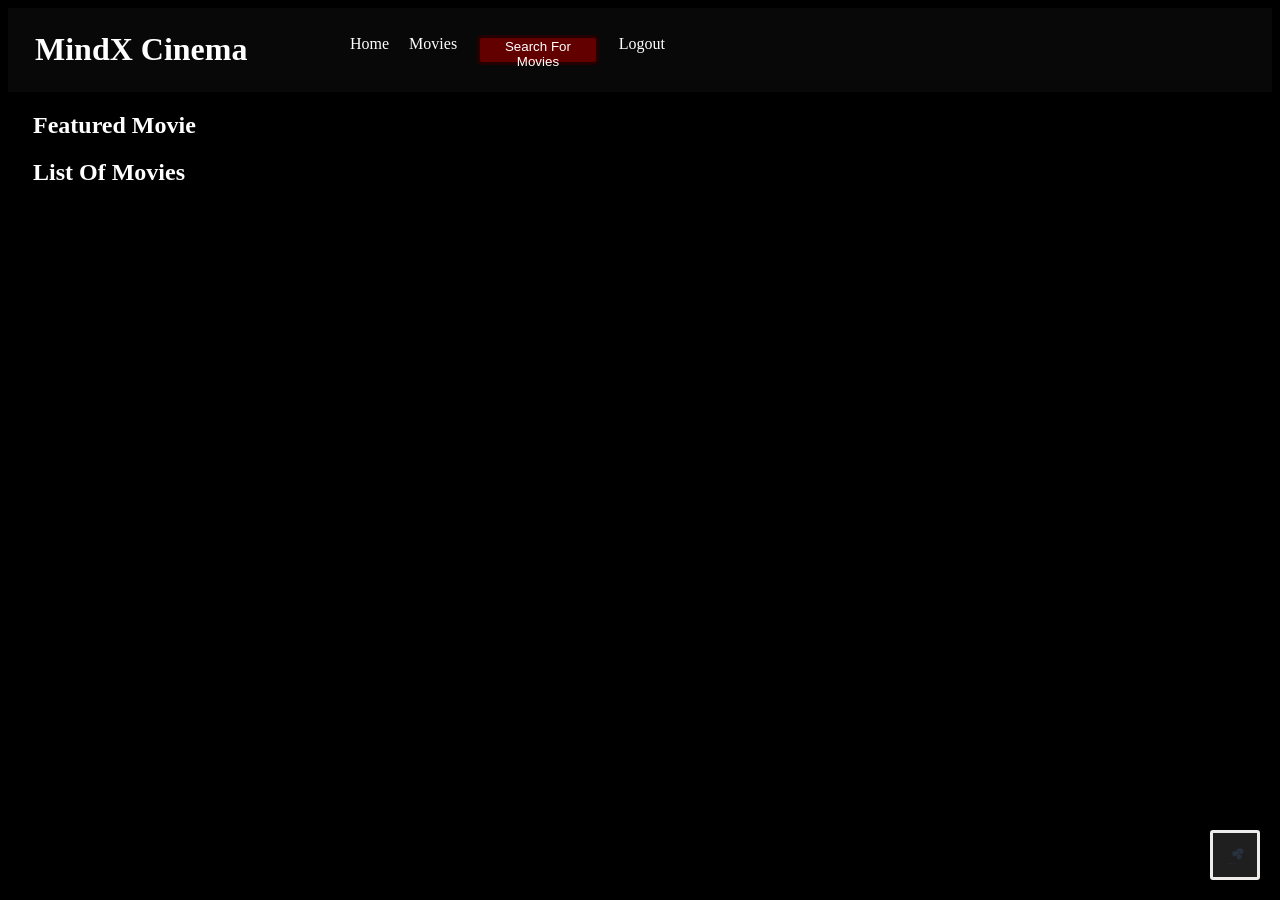
<file: index.html>
<!DOCTYPE html>
<html lang="en">
<head>
    <meta charset="UTF-8">
    <meta name="viewport" content="width=device-width, initial-scale=1.0">
    <title>Document</title>
    <link rel="stylesheet" href="css/index.css">
    <script src="script/index.js"></script>
</head>
<body>
    <body>
    <header>
        <h1>MindX Cinema</h1>
        <ul class="navbar">
            <li><a href="index.html">Home</a></li>
            <li><a href="#">Movies</a></li> <button class="search-btn" onclick="window.location.href='find_page.html'">Search For Movies</button>
            <li><a href="login_page.html">Logout</a></li>
        </ul>
    </header> 

    <section class="featured-movie">
        <h2>Featured Movie</h2>
        <div id="featured-movie-container"></div>
    </section>

    <section class="list-movie">
        <h2>List Of Movies</h2>
        <div id="movie-list-container" class="movie-grid"></div>
    </section>
    <button onclick="openChatBot()" class ="chatBot-btn">
        <img src="chatboticon.png" alt="Chatbot Icon" style="width: 20px; height: 20px; margin-left: 5px;">
    </button>
        <iframe
        id="chatbot"
        src="https://www.chatbase.co/chatbot-iframe/WsnlWigaIqV5awhD5SJn2"
        width="100%"
        style="height: 25%; min-height: 500px; display: none;max-width: 20%; position: fixed; bottom: 60px; right: 20px;"
        frameborder="0"
        allow="microphone"
    ></iframe>
        <script>
            let flagChatBot = false;
            function openChatBot() {
                let chatbot = document.getElementById("chatbot");

                if (flagChatBot === false) {
                    chatbot.style.display = "block";
                    flagChatBot = true;
            } 
            
            else {
                chatbot.style.display = "none";
                flagChatBot = false;
            }
        }
        </script>
</body>
</html>
</body>
</file>
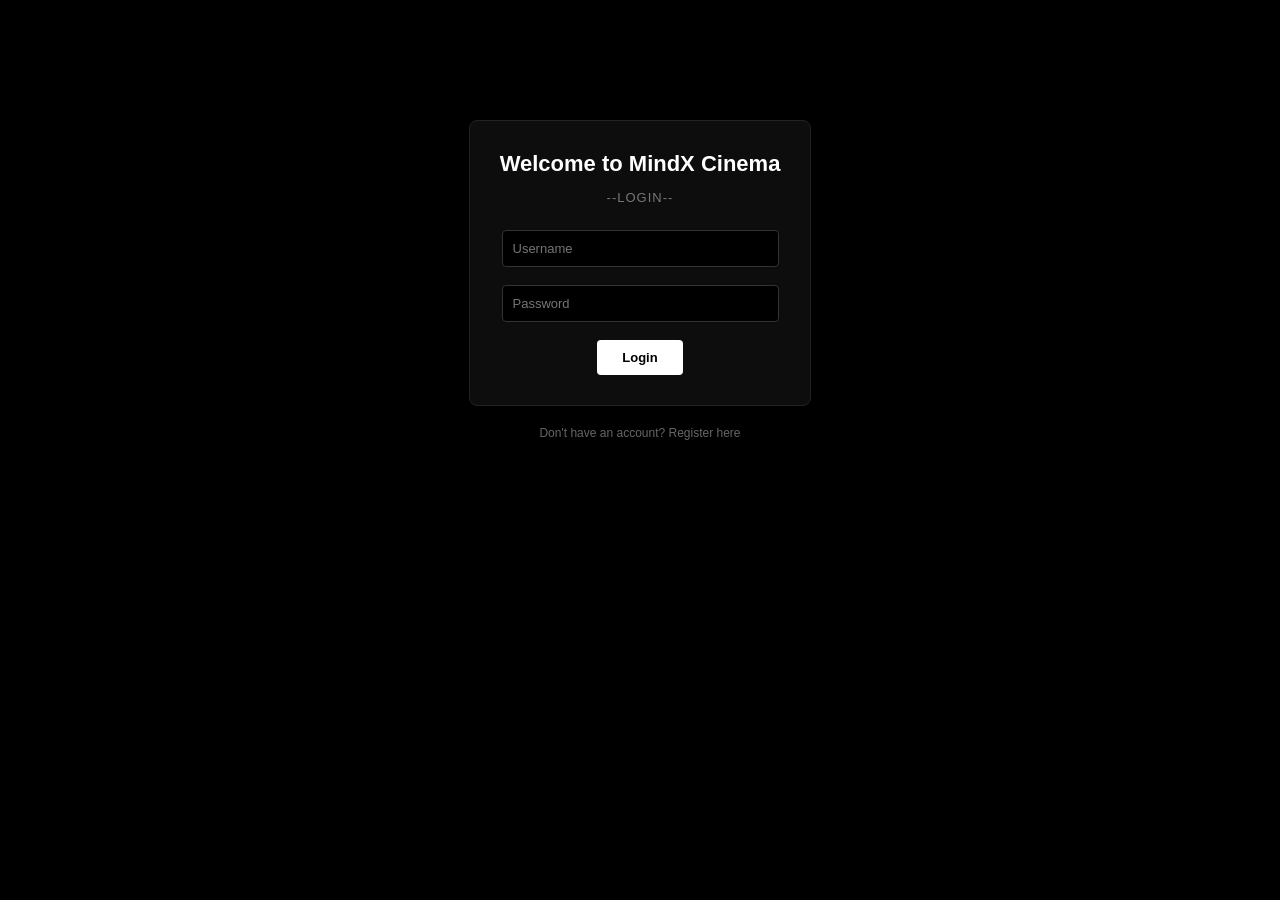
<file: login_page.html>
<!DOCTYPE html>
<html lang="en">
<head>
    <meta charset="UTF-8">
    <meta name="viewport" content="width=device-width, initial-scale=1.0">
    <title>Document</title>
    <link rel="stylesheet" href="css/login.css">
    <script src="script/login_script.js"></script>
</head>
<body>
    <div class = "login">
        <h1>Welcome to MindX Cinema</h1>
        <p>--LOGIN--</p>
        <input id="username" type="username" placeholder="Username"><br><br>
        <input id="password" type="password" placeholder="Password"><br><br>
        <button onclick="login()">Login</button>
       
    </div>

    <a href="reg_page.html">Don't have an account? Register here</a>  
</body>
</html>
</file>
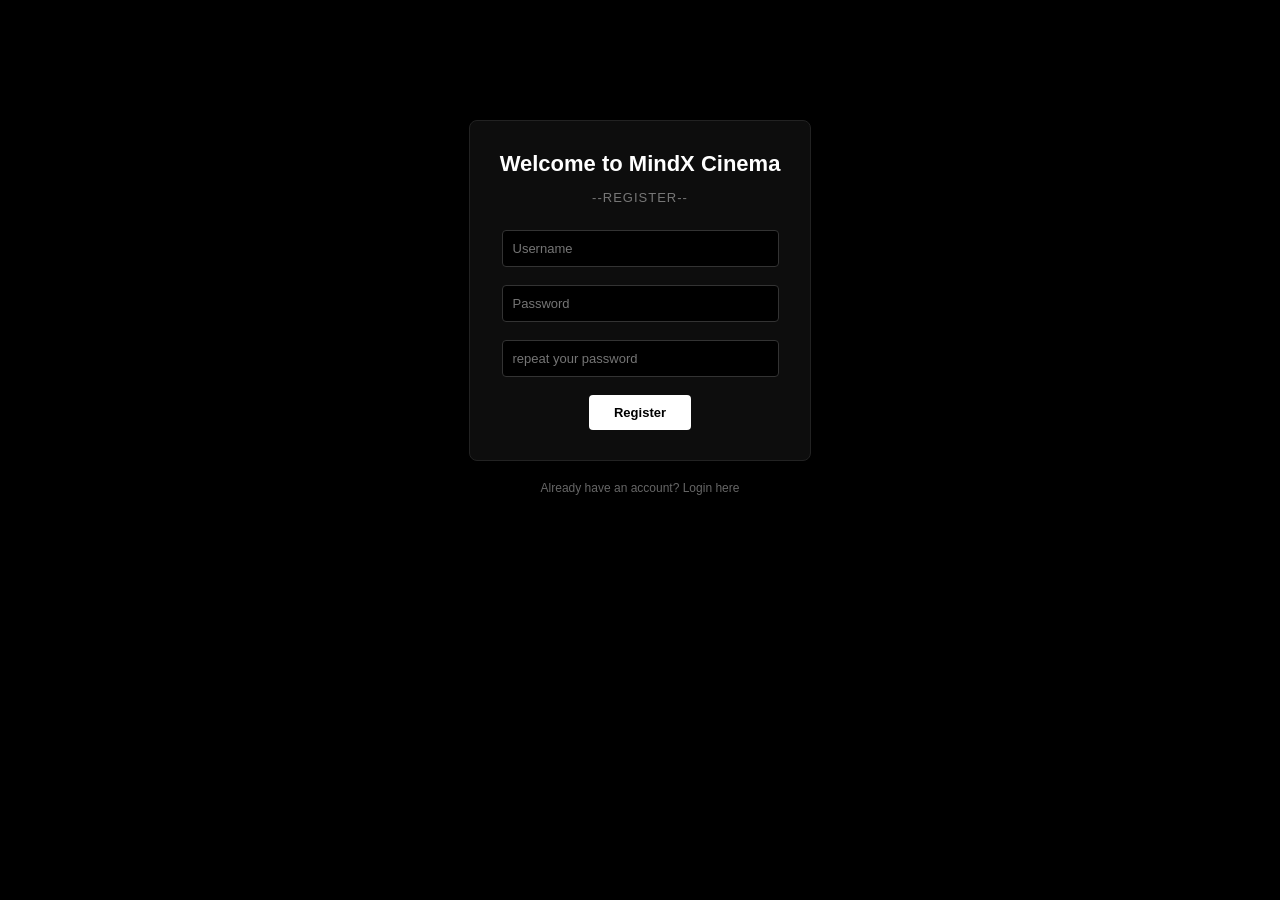
<file: reg_page.html>
<!DOCTYPE html>
<html lang="en">
<head>
    <meta charset="UTF-8">
    <meta name="viewport" content="width=device-width, initial-scale=1.0">
    <title>Document</title>
    <link rel="stylesheet" href="css/reg.css">
    <script src="script/reg_script.js"></script>
</head>
<body>
    <div>
        <h1>Welcome to MindX Cinema</h1>
        <p>--REGISTER--</p>
        <input id="username" type="username" placeholder="Username"><br><br>
        <input id="password" type="password" placeholder="Password"><br><br>
        <input id="repeat_pass" type = "repeat_pass" placeholder ="repeat your password"><br><br>
        <button onclick="register()">Register</button>
        
    </div>
    <a href="login_page.html">Already have an account? Login here</a>
</body>
</html>
</file>
<file: css/index.css>
body {
    background-color: #000000;
}

header {
    display: flex;
    align-items: center;
    padding: 2px;
    background-color: #100f0f88;
    column-gap: 20px;
}

li a {
    color: #fff;
    text-decoration: none;
}

.navbar {
    display: flex;
    justify-content: space-between;
    padding: 0px 20px;
    width: 25%;
    list-style: none;
    column-gap: 20px;
}

.search {
    display: flex;
    align-items: center;
    gap: 50px;
    padding: 0px 20px;
    border-radius: 5px;
    background-color: #100f0f88;
}

h1 {
    color: #fff;
    width: 250px;
    align-items: center;
    padding: 0px 25px;
}

h2 {
    color: #fff;
    width: 250px;
    align-items: center;
    padding: 0px 25px;
}

.search-btn {
    width: 150px;
    height: 30px;
    border-radius: 5px;
    border: 3px solid #240000;
    background-color: #620000;
    color: #fff;
    cursor: pointer;
}

.movie-grid {
    display: flex;
    flex-wrap: wrap;
    gap: 20px;
    padding: 20px;
}

.movie-card {
    width: 150px;
    cursor: pointer;
    text-align: center;
    color: #fff;
}

.movie-card img {
    width: 100%;
    height: 225px;
    border-radius: 8px;
    object-fit: cover;
    transition: transform 0.2s;
}

.featured-content {
    display: flex;
    gap: 20px;
    padding: 20px;
    color: #fff;
    align-items: center;
    cursor: pointer;
}

.featured-content img {
    width: 180px;
    border-radius: 8px;
}

button.chatBot-btn {
    width: 50px;
    height: 50px;
    border-radius: 3px;
    border: 3px solid #eeebeb;
    background-color: #1f1f1f;
    color: #fff;
    position: fixed;
    bottom: 20px;
    right: 20px;
}
</file>
<file: css/login.css>
body {
    margin: 0;
    background: #000;
    color: #fff;
    font-family: Arial, sans-serif;
    text-align: center;
}

div {
    background: #0d0d0d;
    width: 300px;
    margin: 120px auto 20px;
    padding: 30px 20px;
    border: 1px solid #222;
    border-radius: 8px;
}

h1 {
    font-size: 22px;
    color: #fff;
    margin: 0 0 10px;
}

p {
    font-size: 13px;
    color: #777;
    margin-bottom: 25px;
    letter-spacing: 1px;
}

input {
    width: 85%;
    padding: 10px;
    background: #000;
    border: 1px solid #333;
    border-radius: 4px;
    color: #fff;
    font-size: 13px;
    outline: none;
}

input:focus {
    border-color: #666;
}

button {
    background: #fff;
    color: #000;
    font-weight: bold;
    border: none;
    border-radius: 4px;
    padding: 10px 25px;
    cursor: pointer;
    font-size: 13px;
    transition: 0.2s;
}

button:hover {
    background: #ccc;
}

a {
    color: #666;
    font-size: 12px;
    text-decoration: none;
    display: block;
    margin-top: 15px;
}

a:hover {
    color: #fff;
}
</file>
<file: css/reg.css>
body {
    margin: 0;
    background: #000;
    color: #fff;
    font-family: Arial, sans-serif;
    text-align: center;
}

div {
    background: #0d0d0d;
    width: 300px;
    margin: 120px auto 20px;
    padding: 30px 20px;
    border: 1px solid #222;
    border-radius: 8px;
}

h1 {
    font-size: 22px;
    color: #fff;
    margin: 0 0 10px;
}

p {
    font-size: 13px;
    color: #777;
    margin-bottom: 25px;
    letter-spacing: 1px;
}

input {
    width: 85%;
    padding: 10px;
    background: #000;
    border: 1px solid #333;
    border-radius: 4px;
    color: #fff;
    font-size: 13px;
    outline: none;
}

input:focus {
    border-color: #666;
}

button {
    background: #fff;
    color: #000;
    font-weight: bold;
    border: none;
    border-radius: 4px;
    padding: 10px 25px;
    cursor: pointer;
    font-size: 13px;
    transition: 0.2s;
}

button:hover {
    background: #ccc;
}

a {
    color: #666;
    font-size: 12px;
    text-decoration: none;
    display: block;
    margin-top: 15px;
}

a:hover {
    color: #fff;
}
</file>
